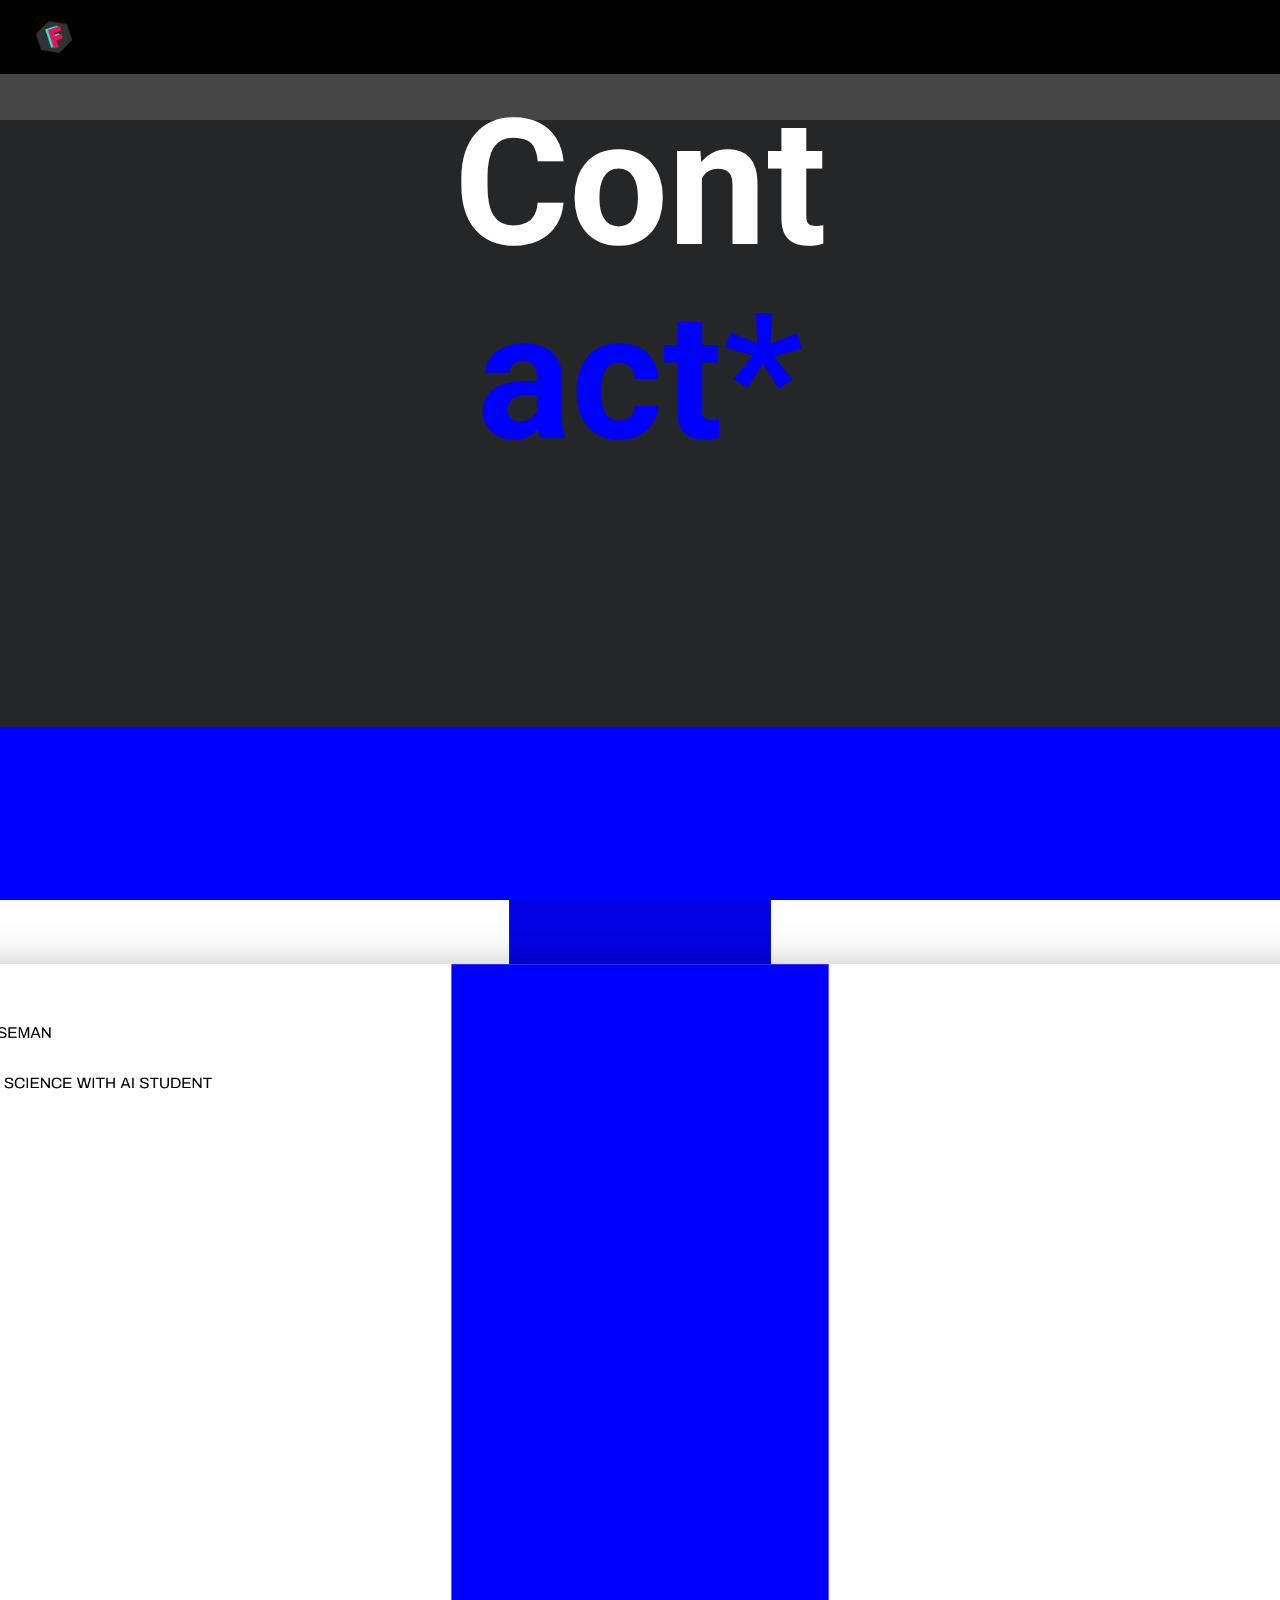
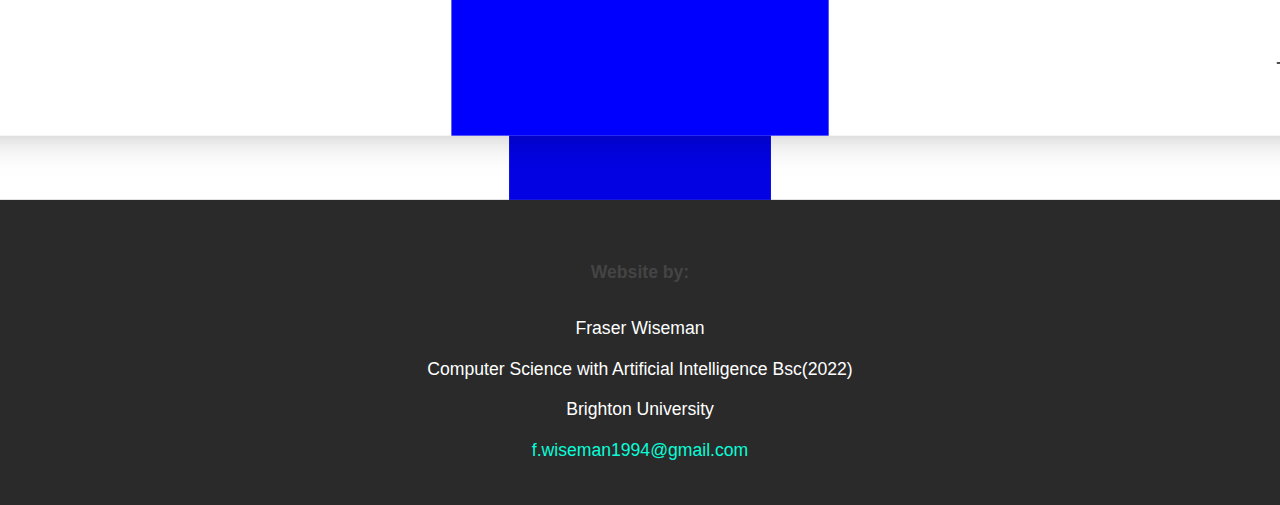
<file: contact.html>
<!DOCTYPE html>
<html lang="en">
<head>
	<meta charset="UTF-8">
	<meta name="viewport" content="width-device-width, initial-scale=1.0">
	<meta http-equiv="X-UA-Compatible" content="ie=edge">
	<link rel="stylesheet" href="style-contact.css">
	<link rel="stylesheet" href="https://use.fontawesome.com/releases/v5.5.0/css/all.css" integrity="sha384-B4dIYHKNBt8Bc12p+WXckhzcICo0wtJAoU8YZTY5qE0Id1GSseTk6S+L3BlXeVIU" crossorigin="anonymous">
	<link href="https://fonts.googleapis.com/css?family=Roboto:500" rel="stylesheet">
	<meta name="theme-color" content="#000">
	<meta name="apple-mobile-web-app-status-bar-style" content="black-translucent">
	<title>Fraser Wiseman | Contact</title>
</head>
<body>
	<!-- header showcase -->
	<header id="showcase" class="grid">
		<div class="bg-image"></div>
		<div class="nav">
			<a href="index.html" ><img src="logo.png" alt="" id="logo"></a>
			<a href="index.html" ><i class="fas fa-home"></i> </a>
			<!-- <a href=""><i class="fas fa-code"></i></a> -->
			<a href=""><i class="fas fa-file"></i></a>
			<a href=""id="nav-active"><i class="fas fa-user"></i></a>
		</div>
		<div class="content-wrap">
			<h1>Cont<br><strong>act*</strong></h1>
		</div>
	</header>
	<div id="showcase" class="grid">
		<div class="bg-image-2"></div>
			<div class="contact-wrap">
				<h2><a href="mailto:#"><i class="fab fa-linkedin"></i></a></h2>
				<!-- <h2><a href=""><i class="fab fa-github-square"></i></a></h2> -->
				<h2><a href="#"target="_blank"><i class="fas fa-envelope"></i></a></h2>
				<!-- <h2><a href="#"target="_blank"><i class="fab fa-twitter-square"></i></a></h2> -->
			</div>
		
	</div>

	<!-- footer -->
	<footer id="main-footer" class="grid">
		<h4>Website by:</h4>
		<p>Fraser Wiseman</p>
		<p>Computer Science with Artificial Intelligence Bsc(2022)</p>
		<p>Brighton University</p>
		<p><a href="mailto:f.wiseman1994@gmail.com">f.wiseman1994@gmail.com</a></p>
	</footer>
</body>
</html>
</file>
<file: style-contact.css>
/* Core Styles -------------------------------------- */

/*'Karla',helvetica, Arial, sans-serif*/
/* cool fonts from website:: MaisonNeue,Helvetica Neue,Helvetica,sans-serif*/
body {
	margin:0;
	font-family: 'Karla', Helvetica Neue,Helvetica,sans-serif;
	background-color: black;
	color: white;
	font-size: 1.1em;
	line-height: 1.5;
	text-align: center;
}

img {
	display:block;
	width: 100%;
	height: auto;
}

h1, h2, h3 {
	margin: 0;
	padding: 1em 0;
}

h1 {
	font-size: 7vw;
}
p {
	margin: 0;
	padding:1em 0;
}
strong {
	text-decoration: none;
	font-weight: bold;
	color:#0000FF;
}

.btn {
	display: inline-block;
	background:none;
	color:#08FDD8;
	font-weight: lighter;
	text-decoration: none;
	padding:.3em 1.4em;
	border: 2px solid #08FDD8;
	margin-top:5em;
}


.btn:hover {
	color: black;
	background-color: #08FDD8;
}

.btn-2 {
	display: inline-block;
	background:none;
	color:black;
	font-weight: bolder;
	text-decoration: none;
	padding:.3em 1.4em;
	border: 4px solid black;
	margin-top:1em;
	opacity:.4;
}


.btn-2:hover {
	color: white;
	background-color: black;
}


/* Header showcase ---------------------------------*/

#showcase {
	min-height:100vh;
	text-align: center;
}


#showcase .bg-image {
	position:absolute;
	background: black;
	background-image: url("hero-mobile-2.png");
	background-position: center;
	background-repeat: no-repeat;
	background-size: cover;
	overflow: hidden;
	width:100%;
	height: 100vh;
	z-index: -1;
	opacity:1;
}
#showcase .bg-image-2 {
	position:absolute;
	background: black;
	background-image: url("hero-mobile-3.png");
	background-position: center;
	background-repeat: no-repeat;
	background-size: cover;
	overflow: hidden;
	width:100%;
	height: 100vh;
	z-index: -1;
	opacity:1;
}

#showcase h2 a {
	color: white;
	font-size: 2em;
	padding:0;
	line-height: 1em;
	text-shadow: 0px 10px 30px rgb(50,50,50, 0.4);
}
#showcase h2 a:hover {
	text-shadow: 0px 10px 40px rgb(50,50,50, 0.7);
}

#showcase h1 {
	padding-top: 160px;
	padding-left: .4em;
	padding-bottom: 0;
	font-size: 27vw;
	line-height: 1.1em;
	font-family: 'Roboto', sans-serif;
	text-align: left;
}


#showcase p{
	color: black;
	font-size: 1em;
	padding: 0;
}

#showcase .content-wrap,
#section-a .content-wrap {
	padding: 0 1.5em;
}

.nav {
	position: fixed;
	top:0;
	background: black;
	overflow: hidden;
	padding-top: 0;
	padding-left: 2em;
	margin-top: 0;
	width:100%;
	z-index: 1;
	
}

.nav a{
	float: left;
    color: white;
    text-align: center;
    padding: 1em 1.2em 1em 0em;
    text-decoration: none;
    font-size:1.2em;
}

#nav-active  {
	float: left;
    color: #0000FF;
    text-align: center;
    padding: 1em 1.2em 1em 0em;
    text-decoration: none;
    font-size:1.2em;
}
.nav a:hover {
	color: #5d5d5d;
}

#logo {
	height: 1.5em;
	width:auto;
	margin-rght:0;
	padding-right: 0;
}




/* Footer --------------------------------------------*/

#main-footer {
	padding:2em;
	background:#2A2A2A;
	color:#444444;
	text-align: center;
}

#main-footer p {
	color:white;
	padding: .4em;
	margin: 0
}

#main-footer a {
	text-decoration: none;
	color:#08FDD8;
}
#main-footer a:hover {
	color:#FC0B56;
}

/* Media Queries -------------------------------------*/

/*Small devices (landscape phones, 576px and up)*/
@media (min-width: 576px) {

}

/*Medium devices (tablets, 768px and up)*/
@media (min-width: 768px) {
	









/*Large devices (desktops, 992px and up)*/
@media (min-width: 992px) {

	h2 {
		padding:.5em;
	}

#showcase .bg-image {
	position:absolute;
	background: black;
	background-image: url("hero-web-2.png");
	background-position: center;
	background-repeat: no-repeat;
	background-size: cover;
	overflow: hidden;
	width:100%;
	height: 100vh;
	z-index: -1;
	opacity:1;
}
#showcase .bg-image-2 {
	position:absolute;
	background: black;
	background-image: url("hero-web-3.png");
	background-position: center;
	background-repeat: no-repeat;
	background-size: cover;
	overflow: hidden;
	width:100%;
	height: 100vh;
	z-index: -1;
	opacity:1;
}
#showcase h1 {
		font-size: 10em;
		margin:0;
		padding-top:.5em;
		padding-left: 0;
		text-align: center;
	}

	.contact-wrap {
		padding-top: 10em;
	}
}
	#showcase p{
		font-size: 1em;
	}
	
	#nav a{
		padding-bottom: 0;
	}

	a.btn {
		margin-top:2em;
	}
	
	#section-a .content-wrap {
		padding: 0 10em;
	}
	#section-a {
		font-size: 1.2em;
	}

	.proficiency {
	max-width: 30vw;
	padding: 0 11em;
}
	

}
}

/*Extra large devices (large desktops, 1200px and up)*/
@media (min-width: 1200px) {

}
</file>
